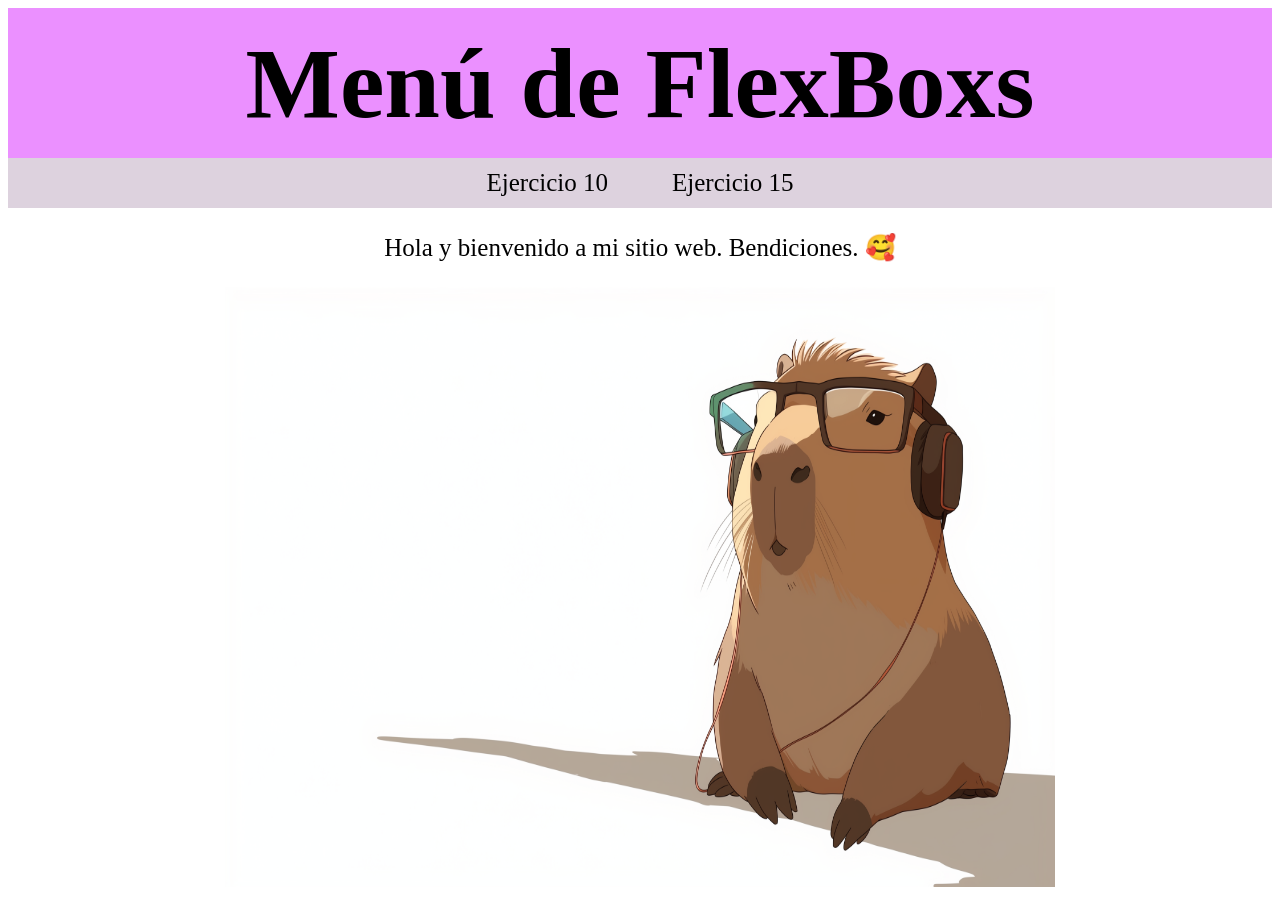
<file: MenuFlex/index.html>
<!DOCTYPE html>
<html lang="en">
<head>
    <meta charset="UTF-8">
    <meta name="viewport" content="width=device-width, initial-scale=1.0">
    <title>FlexBox Ejercicios</title>
    <link rel="stylesheet" href="estilos.css">
</head>
<header>
    <h1><strong>Menú de FlexBoxs</strong></h1>
</header>
<body>
    <nav>
        <a href="Act15/index.html">Ejercicio 10</a>
        <a href="Catálogo_510/index.html">Ejercicio 15</a>
    </nav>
    <p>Hola y bienvenido a mi sitio web. Bendiciones. 🥰</p>
    <section>
        <img src="imagenesMenu/capi.webp" alt="" width="830px" height="600px">
    </section>
</body>
</html>
</file>
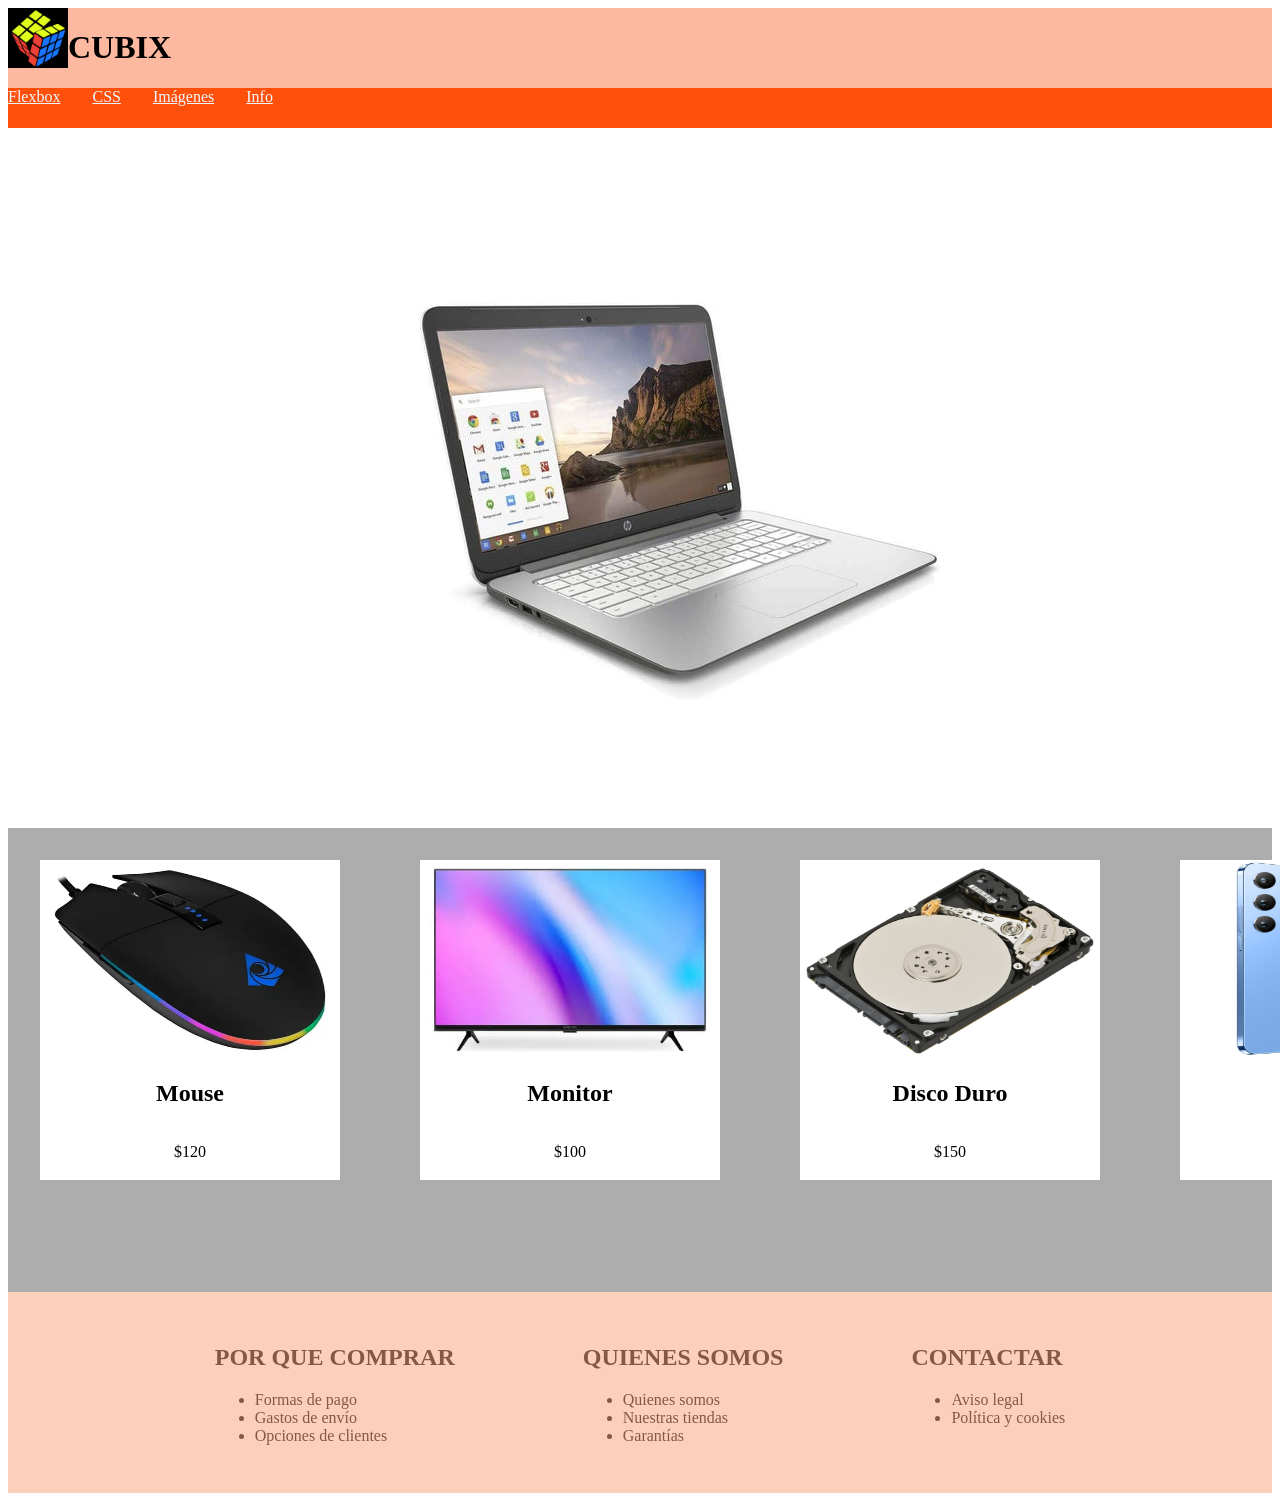
<file: MenuFlex/Act15/index.html>
<!DOCTYPE html>
<html lang="en">
<head>
    <meta charset="UTF-8">
    <meta name="viewport" content="width=device-width, initial-scale=1.0">
    <title>CUBIX</title>
    <link rel="stylesheet" href="estilos.css">
</head>
<header>
    <img src="imagenes/logo.png" alt="" width="60px" height="60px">
    <h1>CUBIX</h1>
</header>
<nav>
    <a href="">Flexbox</a>
    <a href="">CSS</a>
    <a href="">Imágenes</a>
    <a href="">Info</a>
</nav>

<body>
    <section class="img">
        <article class="compu">
            <img src="imagenes/compu.jpeg" alt="">       
        </article>

    
    <section class="opciones">
        <article class="card">
            <img src="imagenes/mouse.jpeg" alt="" width="300px" height="200px">
            <h2>Mouse</h2>
            <p>$120</p>
        </article>

        <article class="card">
            <img src="imagenes/pantalla.jpeg" alt="" width="300px" height="200px">
            <h2>Monitor</h2>
            <p>$100</p>
        </article>

        <article class="card">
            <img src="imagenes/disco.jpeg" alt="" width="300px" height="200px">
            <h2>Disco Duro</h2>
            <p>$150</p>
        </article>

        <article class="card">
            <img src="imagenes/teléfono.jpeg" alt="" width="300px" height="200px">
            <h2>Celular</h2>
            <p>$140</p>
        </article>

    </section>

    <section class="Pie">
        <article class="texto">
            <h2>POR QUE COMPRAR</h2>
            <ul>
                <li>Formas de pago</li>
                <li>Gastos de envío</li>
                <li>Opciones de clientes</li>
            </ul>
        </article>

        <article class="texto">
            <h2>QUIENES SOMOS</h2>
            <ul>
                <li>Quienes somos</li>
                <li>Nuestras tiendas</li>
                <li>Garantías</li>
            </ul>
        </article>

        <article class="texto">
            <h2>CONTACTAR</h2>
            <ul>
                <li>Aviso legal</li>
                <li>Política y cookies</li>
            </ul>
        </article>

    </section>
</body>
</html>
</file>
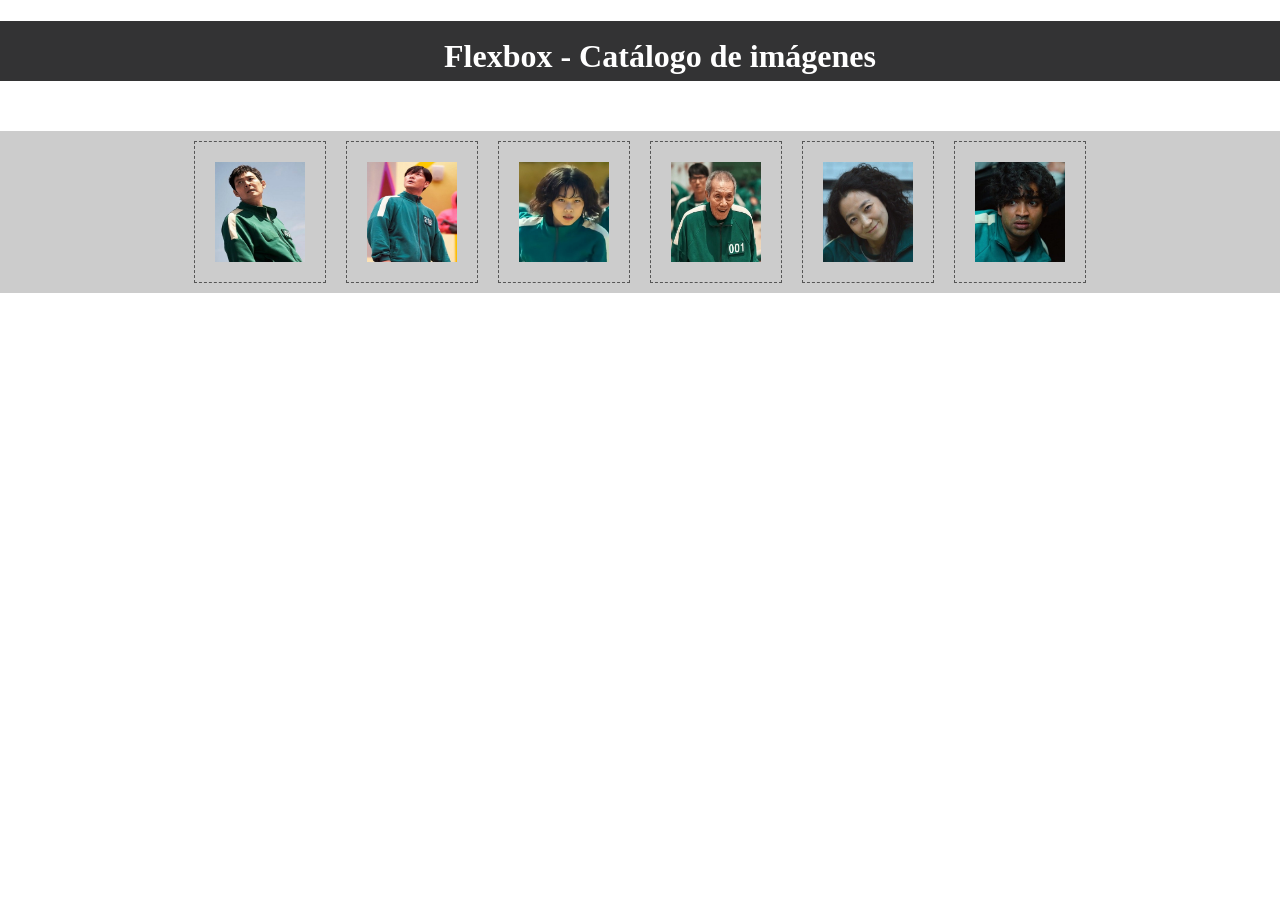
<file: MenuFlex/Catálogo_510/index.html>
<!DOCTYPE html>
<html lang="en">
<head>
    <meta charset="UTF-8">
    <meta name="viewport" content="width=device-width, initial-scale=1.0">
    <title>Catálogo</title>
    <link rel="stylesheet" href="estilos.css">

</head>
<header>
    <h1>Flexbox - Catálogo de imágenes</h1>
</header>
<body>
    <section>
        <article>
            <img src="imagenes/img1.jpg" alt="">
            <img src="imagenes/img3.jpg" alt="">
            <img src="imagenes/img5.jpg" alt="">
            <img src="imagenes/img4.jpg" alt="">
            <img src="imagenes/img7.jpg" alt="">
            <img src="imagenes/img8.jpg" alt="">
        </article>
    </section>
</body>
</html>
</file>
<file: MenuFlex/estilos.css>
header{
    background: #eb90ff;
    height: 150px;
    display: flex;
    justify-content: center;
    align-items: center;
    
}

h1{
    font-size: 100px;
}
nav{
    background: #ddd2de;
    height: 50px;
    display: flex;
    justify-content: center;
    align-items: center;
    gap: 4rem;
}

a{
    font-size: 25px;
    text-decoration-line: none;
    color: black;
}

p{
    font-size: 25px;
    display: flex;
    justify-content: center;
    
}

section{
    display: flex;
    justify-content: center;
}
</file>
<file: MenuFlex/Act15/estilos.css>
header{
    background: #fcb99f;
    color: rgb(0, 0, 0);
    display: flex;
    justify-content: flex-start;
}

nav{
    background: #ff500b;
    display: flex;
    flex-direction: row;
    gap: 2rem;
    height: 40px;
    
}

a{
    color: aliceblue;
}

.compu{
    display: flex;
    justify-content: center;
}

.opciones{
    display: flex;
    flex-direction: row;
    gap: 5rem;
    background: #adadad;
    height: 400px;
    padding: 2rem;
}

.card{
    display: flex;
    flex-direction: column;
    background: #ffffff;
    height: 320px;
}

.card p{
    display: flex;
    justify-content: center;
}

.card h2{
    display: flex;
    justify-content: center;
}

.Pie{
    display: flex;
    flex-direction: row;
    justify-content: center;
    gap: 8rem;
    padding: 2rem;
    background: #fccfbd;
    color: #855745;
}
</file>
<file: MenuFlex/Catálogo_510/estilos.css>
body{
    margin: 0px;
    padding: 0px;

    font-family: Verdana, serif;
}

header{
    height: 60px;
    line-height: 70px;
    padding-left: 40px;

    background: #333334;
    color: #FFFFFF;
    margin-bottom: 50px;
}

h1{
    display: flex;
    justify-content: center;
}
section{
    background: #CCC;
    display: flex;
    justify-content: center;
}

article{
    display: flex;
    justify-content: flex-start;
}

img{
    border: dashed 1px #555;
    margin: 10px;
    padding: 20px;
    width: 90px;
    height: 100px;
}
</file>
